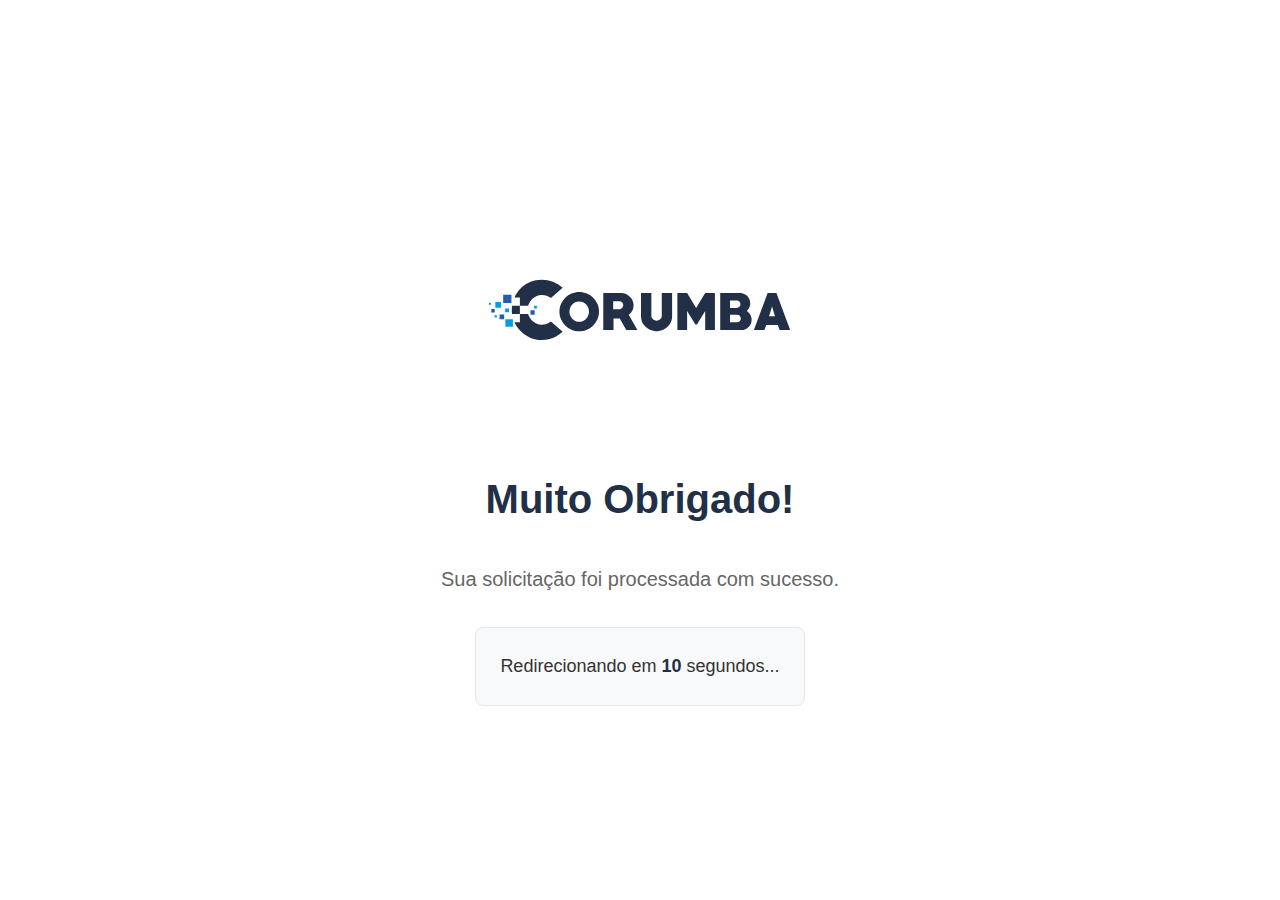
<file: thank-you.html>
<!DOCTYPE html>
<html lang="pt-BR">
<head>
    <meta charset="UTF-8">
    <meta name="viewport" content="width=device-width, initial-scale=1.0">
    <title>Muito Obrigado - Corumbá</title>
    <link rel="stylesheet" href="style.css">
</head>
<body>
    <div class="container">
        <div class="content">
            <!-- Logo Animada -->
            <div class="logo-container">
                <div class="logo-wrapper">
                    <svg xmlns="http://www.w3.org/2000/svg" xmlns:xlink="http://www.w3.org/1999/xlink" width="100%" zoomAndPan="magnify" viewBox="0 0 1700.88 1133.999944" height="100%" preserveAspectRatio="xMidYMid meet" version="1.2">
                        <defs></defs>
                        <g id="cbdd94aa04">
                            <g style="fill:#223047;fill-opacity:1;">
                                <g transform="translate(446.965687, 643.043938)">
                                    <path style="stroke: none;" d="M 108.09375 5.589844 C 94.738281 5.589844 82.234375 3.105469 70.585938 -1.863281 C 58.9375 -6.832031 48.765625 -13.628906 40.070312 -22.246094 C 31.371094 -30.867188 24.5 -41 19.453125 -52.648438 C 14.40625 -64.296875 11.882812 -76.722656 11.882812 -89.921875 C 11.882812 -103.125 14.40625 -115.546875 19.453125 -127.195312 C 24.5 -138.84375 31.371094 -148.980469 40.070312 -157.597656 C 48.765625 -166.21875 58.9375 -173.050781 70.585938 -178.097656 C 82.234375 -183.144531 94.738281 -185.667969 108.09375 -185.667969 C 121.296875 -185.667969 133.757812 -183.144531 145.484375 -178.097656 C 157.210938 -173.050781 167.421875 -166.21875 176.117188 -157.597656 C 184.816406 -148.980469 191.6875 -138.84375 196.734375 -127.195312 C 201.78125 -115.546875 204.308594 -103.125 204.308594 -89.921875 C 204.308594 -76.722656 201.78125 -64.296875 196.734375 -52.648438 C 191.6875 -41 184.816406 -30.867188 176.117188 -22.246094 C 167.421875 -13.628906 157.210938 -6.832031 145.484375 -1.863281 C 133.757812 3.105469 121.296875 5.589844 108.09375 5.589844 Z M 108.09375 -139.542969 C 101.261719 -139.542969 94.929688 -138.183594 89.109375 -135.464844 C 83.285156 -132.75 78.273438 -129.136719 74.082031 -124.632812 C 69.886719 -120.128906 66.589844 -114.886719 64.179688 -108.910156 C 61.773438 -102.929688 60.570312 -96.601562 60.570312 -89.921875 C 60.570312 -83.398438 61.773438 -77.109375 64.179688 -71.054688 C 66.589844 -64.996094 69.886719 -59.714844 74.082031 -55.210938 C 78.273438 -50.707031 83.285156 -47.097656 89.109375 -44.378906 C 94.929688 -41.660156 101.261719 -40.300781 108.09375 -40.300781 C 114.925781 -40.300781 121.257812 -41.660156 127.082031 -44.378906 C 132.902344 -47.097656 137.914062 -50.707031 142.105469 -55.210938 C 146.300781 -59.714844 149.601562 -64.996094 152.007812 -71.054688 C 154.414062 -77.109375 155.617188 -83.398438 155.617188 -89.921875 C 155.617188 -96.601562 154.414062 -102.929688 152.007812 -108.910156 C 149.601562 -114.886719 146.300781 -120.128906 142.105469 -124.632812 C 137.914062 -129.136719 132.902344 -132.75 127.082031 -135.464844 C 121.257812 -138.183594 114.925781 -139.542969 108.09375 -139.542969 Z M 108.09375 -139.542969" class="svg-elem-1"></path>
                                </g>
                            </g>
                            <g style="fill:#223047;fill-opacity:1;">
                                <g transform="translate(661.737087, 643.043938)">
                                    <path style="stroke: none;" d="M 121.839844 0 L 90.390625 -55.910156 L 59.871094 -55.910156 L 60.105469 0 L 10.25 0 L 10.25 -180.777344 L 100.871094 -180.777344 C 105.21875 -180.777344 109.648438 -179.960938 114.152344 -178.332031 C 118.65625 -176.699219 123.003906 -174.527344 127.195312 -171.808594 C 131.390625 -169.089844 135.273438 -166.023438 138.84375 -162.605469 C 142.417969 -159.191406 145.445312 -155.695312 147.929688 -152.125 C 151.035156 -147.621094 153.40625 -142.378906 155.035156 -136.398438 C 156.667969 -130.417969 157.480469 -124.710938 157.480469 -119.277344 C 157.480469 -110.269531 155.386719 -101.882812 151.191406 -94.117188 C 147 -86.351562 141.175781 -79.828125 133.71875 -74.546875 L 176.117188 0 Z M 86.660156 -140.707031 L 58.472656 -140.707031 L 58.472656 -101.570312 L 86.660156 -101.570312 C 89.457031 -101.570312 92.097656 -102.074219 94.582031 -103.085938 C 97.066406 -104.09375 99.242188 -105.492188 101.105469 -107.277344 C 102.96875 -109.066406 104.445312 -111.121094 105.53125 -113.453125 C 106.617188 -115.78125 107.160156 -118.34375 107.160156 -121.140625 C 107.160156 -123.933594 106.617188 -126.496094 105.53125 -128.828125 C 104.445312 -131.15625 102.96875 -133.214844 101.105469 -135 C 99.242188 -136.785156 97.066406 -138.183594 94.582031 -139.195312 C 92.097656 -140.203125 89.457031 -140.707031 86.660156 -140.707031 Z M 86.660156 -140.707031" class="svg-elem-2"></path>
                                </g>
                            </g>
                            <g style="fill:#223047;fill-opacity:1;">
                                <g transform="translate(843.430849, 643.043938)">
                                    <path style="stroke: none;" d="M 163.074219 -66.160156 C 163.074219 -57.929688 161.714844 -50.164062 158.996094 -42.863281 C 156.277344 -35.566406 152.472656 -28.964844 147.582031 -23.0625 C 142.6875 -17.160156 136.902344 -12.074219 130.226562 -7.804688 C 123.546875 -3.535156 116.324219 -0.234375 108.558594 2.097656 C 105.144531 3.183594 101.648438 4.039062 98.078125 4.660156 C 94.503906 5.28125 90.933594 5.589844 87.359375 5.589844 C 83.789062 5.589844 80.253906 5.28125 76.761719 4.660156 C 73.265625 4.039062 69.8125 3.183594 66.394531 2.097656 C 58.628906 -0.234375 51.40625 -3.535156 44.726562 -7.804688 C 38.050781 -12.074219 32.265625 -17.160156 27.371094 -23.0625 C 22.480469 -28.964844 18.675781 -35.566406 15.957031 -42.863281 C 13.238281 -50.164062 11.882812 -57.929688 11.882812 -66.160156 L 11.882812 -180.777344 L 62.199219 -180.777344 L 62.199219 -69.1875 C 62.199219 -65.773438 62.898438 -62.628906 64.296875 -59.753906 C 65.695312 -56.882812 67.558594 -54.394531 69.886719 -52.300781 C 72.21875 -50.203125 74.898438 -48.574219 77.925781 -47.40625 C 80.953125 -46.242188 84.097656 -45.660156 87.359375 -45.660156 C 90.777344 -45.660156 94 -46.242188 97.027344 -47.40625 C 100.058594 -48.574219 102.734375 -50.203125 105.066406 -52.300781 C 107.394531 -54.394531 109.257812 -56.882812 110.65625 -59.753906 C 112.054688 -62.628906 112.753906 -65.773438 112.753906 -69.1875 L 112.753906 -180.777344 L 163.074219 -180.777344 Z M 163.074219 -66.160156" class="svg-elem-3"></path>
                                </g>
                            </g>
                            <g style="fill:#223047;fill-opacity:1;">
                                <g transform="translate(1019.068147, 643.043938)">
                                    <path style="stroke: none;" d="M 148.164062 0 L 148.164062 -92.953125 L 109.492188 -29.121094 C 109.027344 -28.1875 108.25 -27.566406 107.160156 -27.257812 C 106.074219 -26.945312 105.144531 -26.789062 104.367188 -26.789062 C 103.433594 -26.789062 102.425781 -26.945312 101.339844 -27.257812 C 100.25 -27.566406 99.472656 -28.1875 99.007812 -29.121094 L 60.335938 -92.953125 L 60.335938 0 L 13.046875 0 L 13.046875 -180.777344 L 57.308594 -180.777344 C 58.863281 -180.777344 60.179688 -180.078125 61.269531 -178.679688 L 104.132812 -107.160156 L 147.230469 -178.679688 C 148.320312 -180.078125 149.5625 -180.777344 150.957031 -180.777344 L 195.453125 -180.777344 L 195.453125 0 Z M 148.164062 0" class="svg-elem-4"></path>
                                </g>
                            </g>
                            <g style="fill:#223047;fill-opacity:1;">
                                <g transform="translate(1228.714876, 643.043938)">
                                    <path style="stroke: none;" d="M 114.152344 0 L 11.648438 0 L 11.648438 -180.777344 L 106.230469 -180.777344 C 109.648438 -180.777344 113.179688 -180.351562 116.828125 -179.496094 C 120.480469 -178.640625 124.050781 -177.398438 127.546875 -175.769531 C 131.039062 -174.136719 134.300781 -172.234375 137.332031 -170.0625 C 140.359375 -167.886719 142.960938 -165.480469 145.132812 -162.839844 C 149.015625 -158.179688 152.007812 -152.976562 154.105469 -147.230469 C 156.199219 -141.484375 157.25 -135.582031 157.25 -129.527344 C 157.25 -122.539062 155.851562 -115.820312 153.054688 -109.375 C 150.261719 -102.929688 146.222656 -97.300781 140.941406 -92.484375 C 144.359375 -90.3125 147.503906 -87.671875 150.375 -84.566406 C 153.25 -81.457031 155.695312 -78.042969 157.714844 -74.316406 C 159.734375 -70.585938 161.324219 -66.664062 162.492188 -62.550781 C 163.65625 -58.433594 164.238281 -54.433594 164.238281 -50.550781 C 164.238281 -43.71875 162.957031 -37.234375 160.394531 -31.101562 C 157.832031 -24.964844 154.257812 -19.609375 149.675781 -15.027344 C 145.097656 -10.445312 139.777344 -6.792969 133.71875 -4.078125 C 127.664062 -1.359375 121.140625 0 114.152344 0 Z M 91.554688 -144.4375 L 59.171875 -144.4375 L 59.171875 -107.628906 L 91.554688 -107.628906 C 96.523438 -107.628906 100.832031 -109.453125 104.484375 -113.101562 C 108.132812 -116.753906 109.957031 -121.0625 109.957031 -126.03125 C 109.957031 -131 108.132812 -135.3125 104.484375 -138.960938 C 100.832031 -142.609375 96.523438 -144.4375 91.554688 -144.4375 Z M 93.183594 -74.78125 L 59.171875 -74.78125 L 59.171875 -38.207031 L 93.183594 -38.207031 C 98.308594 -38.207031 102.65625 -39.992188 106.230469 -43.5625 C 109.800781 -47.136719 111.589844 -51.484375 111.589844 -56.609375 C 111.589844 -61.578125 109.800781 -65.851562 106.230469 -69.421875 C 102.65625 -72.996094 98.308594 -74.78125 93.183594 -74.78125 Z M 93.183594 -74.78125" class="svg-elem-5"></path>
                                </g>
                            </g>
                            <g style="fill:#223047;fill-opacity:1;">
                                <g transform="translate(1395.034535, 643.043938)">
                                    <path style="stroke: none;" d="M 134.183594 0 L 124.867188 -24.925781 L 69.1875 -24.925781 L 59.871094 0 L 8.851562 0 L 75.710938 -180.777344 L 118.34375 -180.777344 L 185.203125 0 Z M 97.144531 -114.617188 L 82.699219 -66.859375 L 111.355469 -66.859375 Z M 97.144531 -114.617188" class="svg-elem-6"></path>
                                </g>
                            </g>
                            <path style="stroke: none; fill-rule: evenodd; fill: rgb(34, 48, 71); fill-opacity: 1;" d="M 373.6875 691.21875 C 353.222656 691.21875 334.125 687.351562 316.398438 679.621094 C 298.667969 671.886719 283.199219 661.300781 269.992188 647.855469 C 257.707031 635.355469 247.84375 621.003906 240.398438 604.800781 L 266.703125 604.800781 L 266.703125 564.597656 L 228.664062 564.597656 C 227.777344 558.042969 227.332031 551.355469 227.332031 544.539062 C 227.332031 537.707031 227.777344 531.003906 228.667969 524.4375 L 266.703125 524.4375 L 266.703125 484.234375 L 240.417969 484.234375 C 247.863281 468.050781 257.71875 453.710938 269.992188 441.222656 C 283.199219 427.777344 298.667969 417.191406 316.398438 409.457031 C 334.125 401.726562 353.222656 397.859375 373.6875 397.859375 C 392.25 397.859375 410.101562 401.25 427.234375 408.03125 C 444.367188 414.8125 460.195312 424.625 474.710938 437.472656 L 417.597656 487.4375 C 403.792969 477.683594 389.277344 472.804688 374.046875 472.804688 C 364.050781 472.804688 354.769531 474.707031 346.203125 478.515625 C 337.636719 482.320312 330.257812 487.554688 324.070312 494.21875 C 317.882812 500.878906 313.003906 508.554688 309.433594 517.238281 C 308.460938 519.605469 307.621094 522.007812 306.914062 524.4375 L 266.703125 524.4375 L 266.703125 564.640625 L 306.816406 564.640625 C 307.546875 567.203125 308.417969 569.722656 309.433594 572.199219 C 313.003906 580.882812 317.882812 588.496094 324.070312 595.039062 C 330.257812 601.582031 337.578125 606.816406 346.023438 610.742188 C 354.472656 614.667969 363.695312 616.628906 373.6875 616.628906 C 385.113281 616.628906 395.761719 614.011719 405.636719 608.777344 C 409.847656 606.546875 413.832031 603.925781 417.589844 600.914062 L 474.710938 651.242188 C 463.699219 661.449219 451.503906 669.835938 438.121094 676.40625 C 418.011719 686.28125 396.535156 691.21875 373.6875 691.21875 Z M 373.6875 691.21875" class="svg-elem-7"></path>
                            <path style="stroke: none; fill-rule: evenodd; fill: rgb(34, 93, 180); fill-opacity: 1;" d="M 317.96875 547.054688 L 338.695312 547.054688 L 338.695312 567.773438 L 317.96875 567.773438 Z M 185.515625 471.507812 L 225.726562 471.507812 L 225.726562 511.710938 L 185.515625 511.710938 Z M 167.851562 567.472656 L 190.402344 567.472656 L 190.402344 590.019531 L 167.851562 590.019531 Z M 127.886719 540.898438 L 144.4375 540.898438 L 144.4375 557.449219 L 127.886719 557.449219 Z M 127.886719 540.898438" class="svg-elem-8"></path>
                            <path style="stroke: none; fill-rule: evenodd; fill: rgb(0, 158, 224); fill-opacity: 1;" d="M 143.589844 571.070312 L 154.769531 571.070312 L 154.769531 582.246094 L 143.589844 582.246094 Z M 335.832031 524.167969 L 349.261719 524.167969 L 349.261719 537.59375 L 335.832031 537.59375 Z M 196.261719 590.5625 L 232.726562 590.5625 L 232.726562 627.019531 L 196.261719 627.019531 Z M 194.902344 537.515625 L 214.039062 537.515625 L 214.039062 556.648438 L 194.902344 556.648438 Z M 147.511719 506.746094 L 174.679688 506.746094 L 174.679688 533.90625 L 147.511719 533.90625 Z M 116.324219 509.632812 L 126.144531 509.632812 L 126.144531 519.453125 L 116.324219 519.453125 Z M 116.324219 509.632812" class="svg-elem-9"></path>
                        </g>
                    </svg>
                </div>
            </div>

            <!-- Mensagem de agradecimento -->
            <div class="thank-you-content">
                <h1 class="thank-you-title animate-fade-in">
                    Muito Obrigado!
                </h1>
                
                <p class="thank-you-message">
                    Sua solicitação foi processada com sucesso.
                </p>
                
                <div class="countdown-container animate-scale-in">
                    <p class="countdown-text">
                        Redirecionando em <span class="countdown-number" id="countdown">10</span> segundos...
                    </p>
                </div>
            </div>
        </div>
    </div>

    <script>
        // Inicia a animação da logo quando a página carrega
        window.addEventListener('load', function() {
            const svg = document.querySelector('svg');
            if (svg) {
                svg.classList.add('active');
            }
        });

        // Contador regressivo
        let countdown = 10;
        const countdownElement = document.getElementById('countdown');
        
        const timer = setInterval(function() {
            countdown--;
            countdownElement.textContent = countdown;
            
            if (countdown <= 0) {
                clearInterval(timer);
                window.location.href = 'https://corumba.digital';
            }
        }, 1000);
    </script>
</body>
</html>
</file>
<file: style.css>
/* Reset básico */
* {
    margin: 0;
    padding: 0;
    box-sizing: border-box;
}

body {
    font-family: -apple-system, BlinkMacSystemFont, 'Segoe UI', Roboto, Oxygen, Ubuntu, Cantarell, sans-serif;
    background-color: #ffffff;
    color: #333333;
    line-height: 1.6;
}

/* Container principal */
.container {
    min-height: 100vh;
    display: flex;
    flex-direction: column;
    justify-content: center;
    padding: 1rem;
}

.content {
    max-width: 1200px;
    margin: 0 auto;
    text-align: center;
}

/* Logo */
.logo-container {
    display: flex;
    justify-content: center;
    margin-bottom: 1rem;
}

.logo-wrapper {
    max-width: 350px;
    width: 100%;
}

/* Texto */
.text-container {
    max-width: 1200px;
    margin: 0 auto;
    padding: 0 1.5rem;
}

.title {
    font-size: 2rem;
    font-weight: bold;
    color: #223047;
    margin-bottom: 1rem;
    text-align: center;
}

.text-content {
    font-size: 0.875rem;
    line-height: 1.5;
    margin-bottom: 1.5rem;
}

.greeting {
    margin-bottom: 0.5rem;
    text-align: left;
}

.greeting strong {
    display: block;
    margin-bottom: 0.25rem;
}

.paragraph {
    margin-bottom: 0.5rem;
    text-align: justify;
    text-indent: 1rem;
}

.list-container {
    margin: 0.75rem 0;
    padding-left: 1rem;
}

.bullet-list {
    list-style-type: disc;
    text-align: justify;
    font-size: 0.75rem;
    margin-left: 1.25rem;
}

.bullet-list li {
    margin-bottom: 0.25rem;
    padding-left: 0.25rem;
}

.closing {
    text-align: center;
    margin-top: 0.75rem;
}

/* Botão */
.button-container {
    margin-top: 1.5rem;
}

.start-button {
    background-color: #223047;
    color: white;
    border: none;
    padding: 0.75rem 2rem;
    font-size: 1rem;
    font-weight: 600;
    border-radius: 0.375rem;
    cursor: pointer;
    transition: background-color 0.2s ease;
}

.start-button:hover {
    background-color: #1a2538;
}

/* Página de agradecimento */
.thank-you-content {
    margin-top: 2rem;
}

.thank-you-title {
    font-size: 2.5rem;
    font-weight: bold;
    color: #223047;
    margin-bottom: 2rem;
}

.thank-you-message {
    font-size: 1.25rem;
    color: #666666;
    margin-bottom: 2rem;
}

.countdown-container {
    background-color: #f8f9fa;
    padding: 1.5rem;
    border-radius: 0.5rem;
    border: 1px solid #e5e7eb;
    display: inline-block;
}

.countdown-text {
    font-size: 1.125rem;
}

.countdown-number {
    font-weight: bold;
    color: #223047;
}

/* Animações */
@keyframes fadeIn {
    from {
        opacity: 0;
        transform: translateY(20px);
    }
    to {
        opacity: 1;
        transform: translateY(0);
    }
}

@keyframes scaleIn {
    from {
        opacity: 0;
        transform: scale(0.95);
    }
    to {
        opacity: 1;
        transform: scale(1);
    }
}

.animate-fade-in {
    animation: fadeIn 0.6s ease-out;
}

.animate-scale-in {
    animation: scaleIn 0.5s ease-out 0.3s both;
}

/* Animação da logo SVG */
svg .svg-elem-1 {
    fill: transparent;
    transition: fill 0.7s cubic-bezier(0.47, 0, 0.745, 0.715) 0.8s;
}

svg.active .svg-elem-1 {
    fill: rgb(34, 48, 71);
}

svg .svg-elem-2 {
    fill: transparent;
    transition: fill 0.7s cubic-bezier(0.47, 0, 0.745, 0.715) 0.9s;
}

svg.active .svg-elem-2 {
    fill: rgb(34, 48, 71);
}

svg .svg-elem-3 {
    fill: transparent;
    transition: fill 0.7s cubic-bezier(0.47, 0, 0.745, 0.715) 1s;
}

svg.active .svg-elem-3 {
    fill: rgb(34, 48, 71);
}

svg .svg-elem-4 {
    fill: transparent;
    transition: fill 0.7s cubic-bezier(0.47, 0, 0.745, 0.715) 1.1s;
}

svg.active .svg-elem-4 {
    fill: rgb(34, 48, 71);
}

svg .svg-elem-5 {
    fill: transparent;
    transition: fill 0.7s cubic-bezier(0.47, 0, 0.745, 0.715) 1.2s;
}

svg.active .svg-elem-5 {
    fill: rgb(34, 48, 71);
}

svg .svg-elem-6 {
    fill: transparent;
    transition: fill 0.7s cubic-bezier(0.47, 0, 0.745, 0.715) 1.3s;
}

svg.active .svg-elem-6 {
    fill: rgb(34, 48, 71);
}

svg .svg-elem-7 {
    fill: transparent;
    transition: fill 0.7s cubic-bezier(0.47, 0, 0.745, 0.715) 1.4s;
}

svg.active .svg-elem-7 {
    fill: rgb(34, 48, 71);
}

svg .svg-elem-8 {
    fill: transparent;
    transition: fill 0.7s cubic-bezier(0.47, 0, 0.745, 0.715) 1.5s;
}

svg.active .svg-elem-8 {
    fill: rgb(34, 93, 180);
}

svg .svg-elem-9 {
    fill: transparent;
    transition: fill 0.7s cubic-bezier(0.47, 0, 0.745, 0.715) 1.6s;
}

svg.active .svg-elem-9 {
    fill: rgb(0, 158, 224);
}

/* Responsividade */
@media (max-width: 768px) {
    .title {
        font-size: 1.5rem;
    }
    
    .text-content {
        font-size: 0.8rem;
    }
    
    .bullet-list {
        font-size: 0.7rem;
    }
    
    .thank-you-title {
        font-size: 2rem;
    }
    
    .thank-you-message {
        font-size: 1rem;
    }
}

@media (max-width: 480px) {
    .container {
        padding: 0.5rem;
    }
    
    .text-container {
        padding: 0 1rem;
    }
    
    .title {
        font-size: 1.25rem;
    }
    
    .text-content {
        font-size: 0.75rem;
    }
    
    .start-button {
        padding: 0.625rem 1.5rem;
        font-size: 0.875rem;
    }
}
</file>
